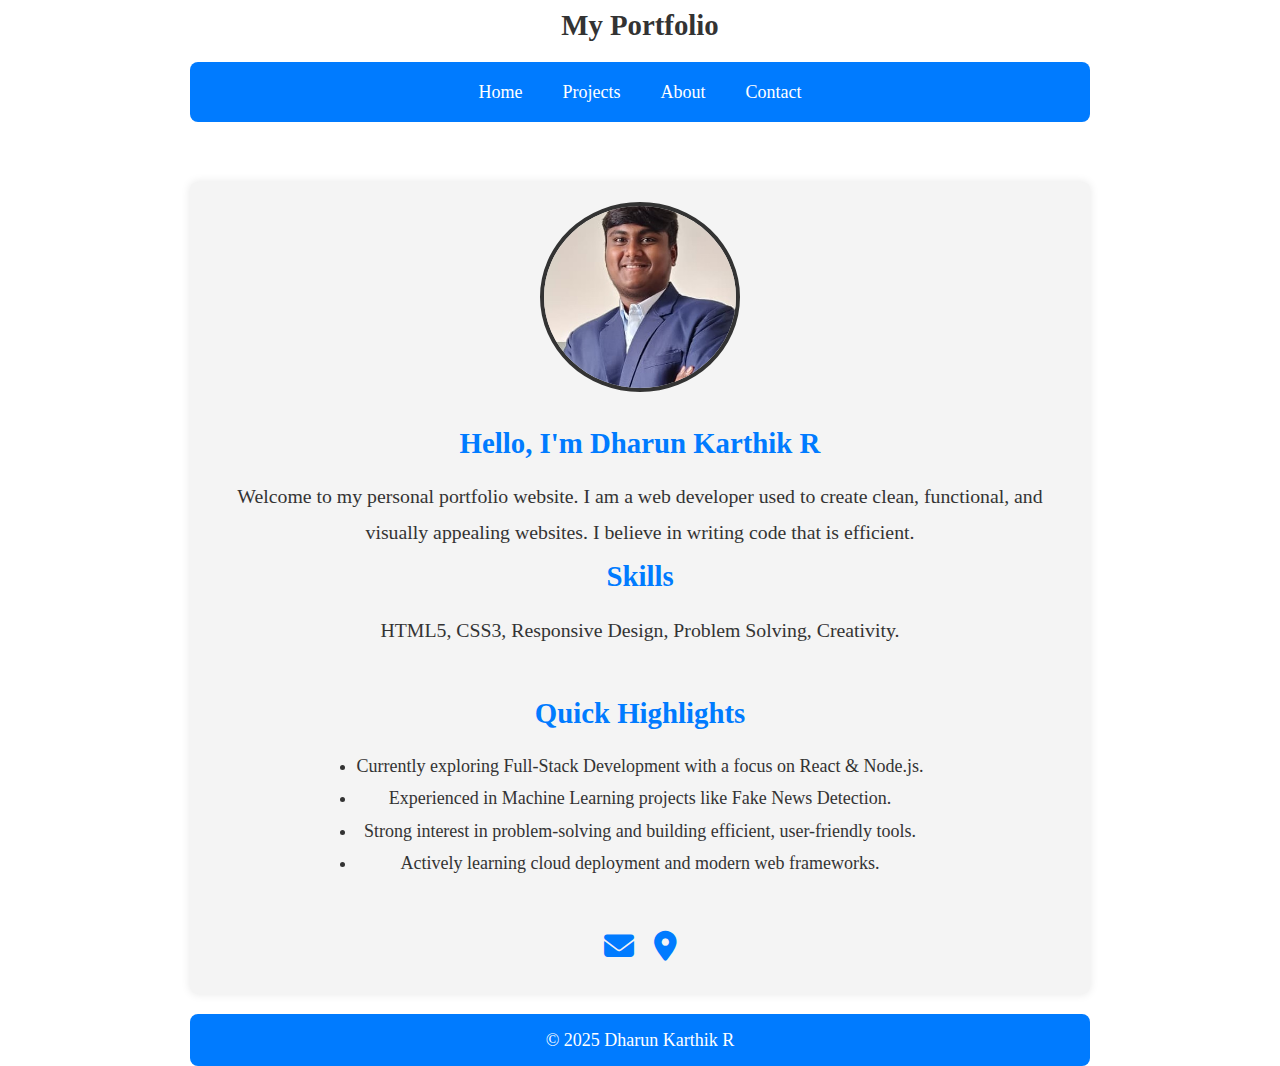
<file: index.html>
<!DOCTYPE html>
<html lang="en">
<head>
    <meta charset="UTF-8">
    <title>Home - My Portfolio</title>
    <link rel="stylesheet" href="style.css">

    <!-- Embedded CSS -->
    <style>
        .intro {
            text-align: center;
        }
    </style>
</head>
<body>

<header>
    <h1>My Portfolio</h1>
</header>

<nav>
    <a href="index.html">Home</a>
    <a href="projects.html">Projects</a>
    <a href="about.html">About</a>
    <a href="contact.html">Contact</a>
</nav>

<main>
    <div class="intro">
        <!-- Inline CSS -->
        <img src="image.jpg" alt="Profile Picture" width="200" height="200" style="border-radius:50%; border: 4px solid #333;">        <h2>Hello, I'm Dharun Karthik R</h2>
        <p>Welcome to my personal portfolio website. I am a web developer used to create clean, functional, and visually appealing websites. I believe in writing code that is efficient.</p>
<h2>Skills</h2>
        <p>HTML5, CSS3, Responsive Design, Problem Solving, Creativity.</p>
    </div>

<section class="quick-highlights",center>
    <h2 style="color: #007bff;">Quick Highlights</h2>
    <ul>
        <li>Currently exploring Full-Stack Development</strong> with a focus on React &amp; Node.js</strong>.</li>
        <li>Experienced in Machine Learning projects like Fake News Detection.</li>
        <li>Strong interest in problem-solving and building efficient, user-friendly tools.</li>
        <li>Actively learning cloud deployment and modern web frameworks.</li>
    </ul>
</section>

<!-- Add Font Awesome in <head> of all HTML pages -->
<link rel="stylesheet" href="https://cdnjs.cloudflare.com/ajax/libs/font-awesome/6.4.0/css/all.min.css">

<!-- Contact Icons -->
<div class="contact-icons">
    <!-- Email Icon -->
    <a href="mailto:23ad013@kpriet.ac.in" target="_blank">
        <i class="fas fa-envelope"></i>
    </a>

    <!-- Location Icon -->
    <a href="https://maps.app.goo.gl/t62mqBho7JCXQZ8e7" target="_blank">
        <i class="fas fa-map-marker-alt"></i>
    </a>
</div>
</main>


<footer>
    <p>&copy; 2025 Dharun Karthik R</p>
</footer>

</body>
</html>
</file>
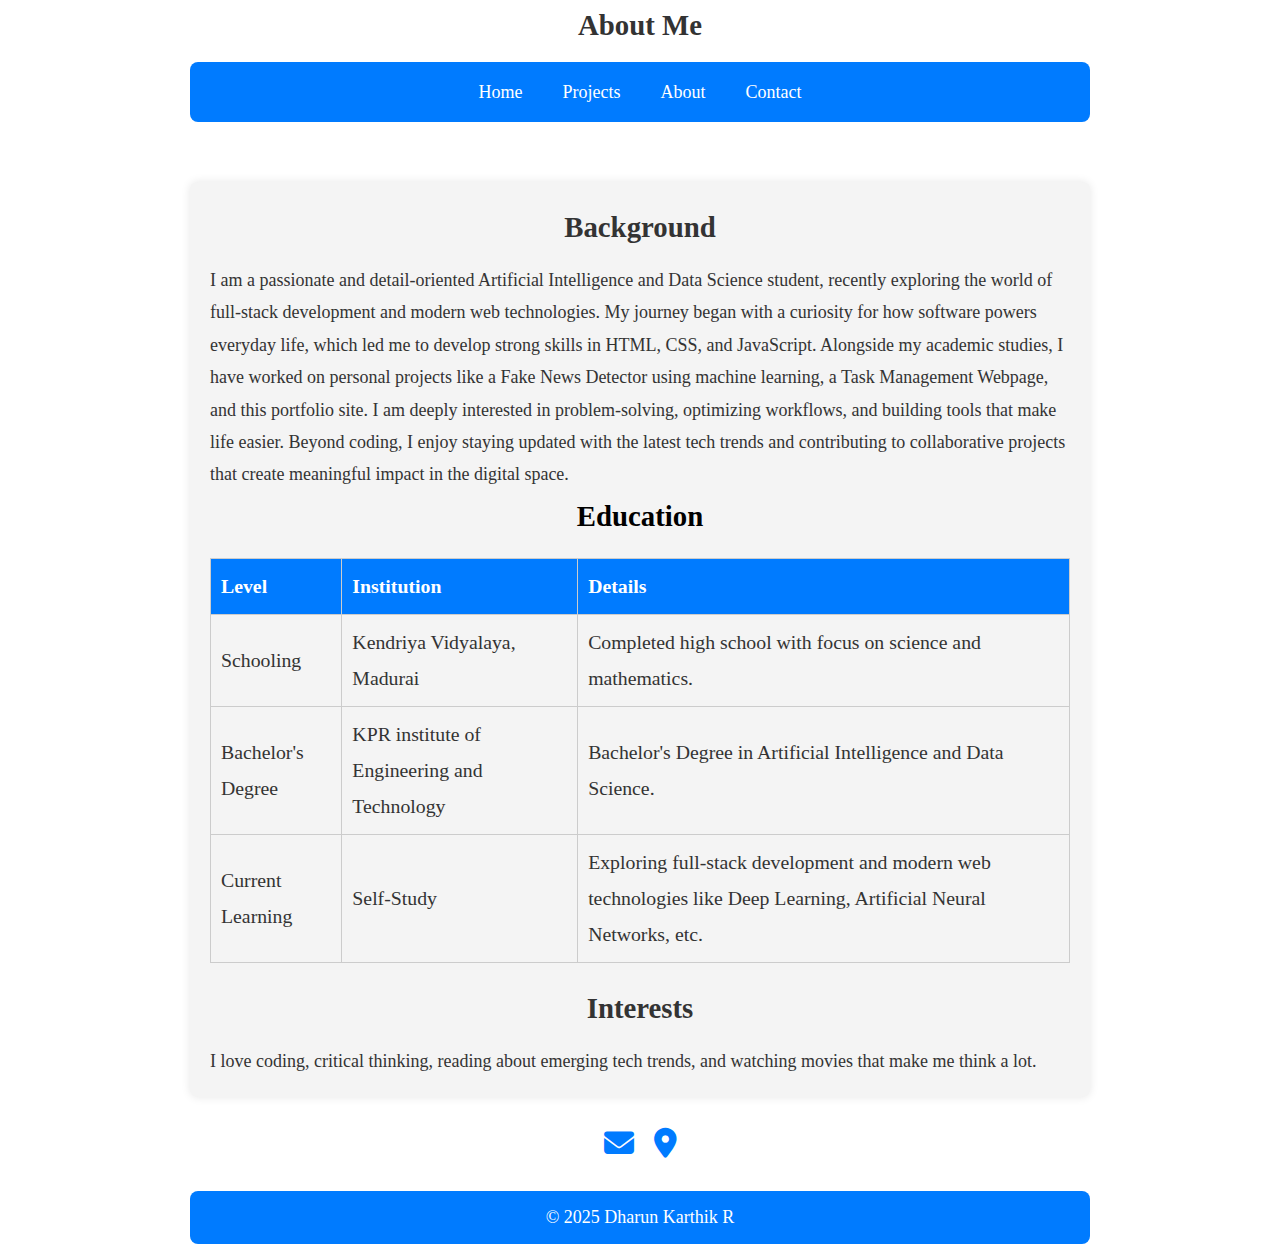
<file: about.html>
<!DOCTYPE html>
<html lang="en">
<head>
    <meta charset="UTF-8">
    <title>About - My Portfolio</title>
    <link rel="stylesheet" href="style.css">
</head>
<body>

<header>
    <h1>About Me</h1>
</header>

<nav>
    <a href="index.html">Home</a>
    <a href="projects.html">Projects</a>
    <a href="about.html">About</a>
    <a href="contact.html">Contact</a>
</nav>

<main>
    <h2>Background</h2>
    <p>I am a passionate and detail-oriented Artificial Intelligence and Data Science student, recently exploring the world of 
        full-stack development and modern web technologies. My journey began with a curiosity for how 
        software powers everyday life, which led me to develop strong skills in HTML, CSS, and JavaScript.  
        Alongside my academic studies, I have worked on personal projects like a Fake News Detector using 
        machine learning, a Task Management Webpage, and this portfolio site.  
        I am deeply interested in problem-solving, optimizing workflows, and building tools that make life easier.  
        Beyond coding, I enjoy staying updated with the latest tech trends and contributing to collaborative projects 
        that create meaningful impact in the digital space.</p>

<div class="intro">
    <h2 style="color: black">Education</h2>
    <table class="education-table">
        <tr>
            <th>Level</th>
            <th>Institution</th>
            <th>Details</th>
        </tr>
        <tr>
            <td>Schooling</td>
            <td>Kendriya Vidyalaya, Madurai</td>
            <td>Completed high school with focus on science and mathematics.</td>
        </tr>
        <tr>
            <td>Bachelor's Degree</td>
            <td>KPR institute of Engineering and Technology</td>
            <td>Bachelor's Degree in Artificial Intelligence and Data Science.</td>
        </tr>
        <tr>
            <td>Current Learning</td>
            <td>Self-Study</td>
            <td>Exploring full-stack development and modern web technologies like Deep Learning, Artificial Neural Networks, etc.</td>
        </tr>
    </table>
</div>

    <h2>Interests</h2>
    <p>I love coding, critical thinking, reading about emerging tech trends, and watching movies that make me think a lot.</p>
</main>

<link rel="stylesheet" href="https://cdnjs.cloudflare.com/ajax/libs/font-awesome/6.4.0/css/all.min.css">

<div class="contact-icons">
    <!-- Email Icon -->
    <a href="mailto:23ad013@kpriet.ac.in" target="_blank">
        <i class="fas fa-envelope"></i>
    </a>

    <!-- Location Icon -->
    <a href="https://maps.app.goo.gl/t62mqBho7JCXQZ8e7" target="_blank">
        <i class="fas fa-map-marker-alt"></i>
    </a>
</div>


<footer>
    <p>&copy; 2025 Dharun Karthik R</p>
</footer>

</body>
</html>
</file>
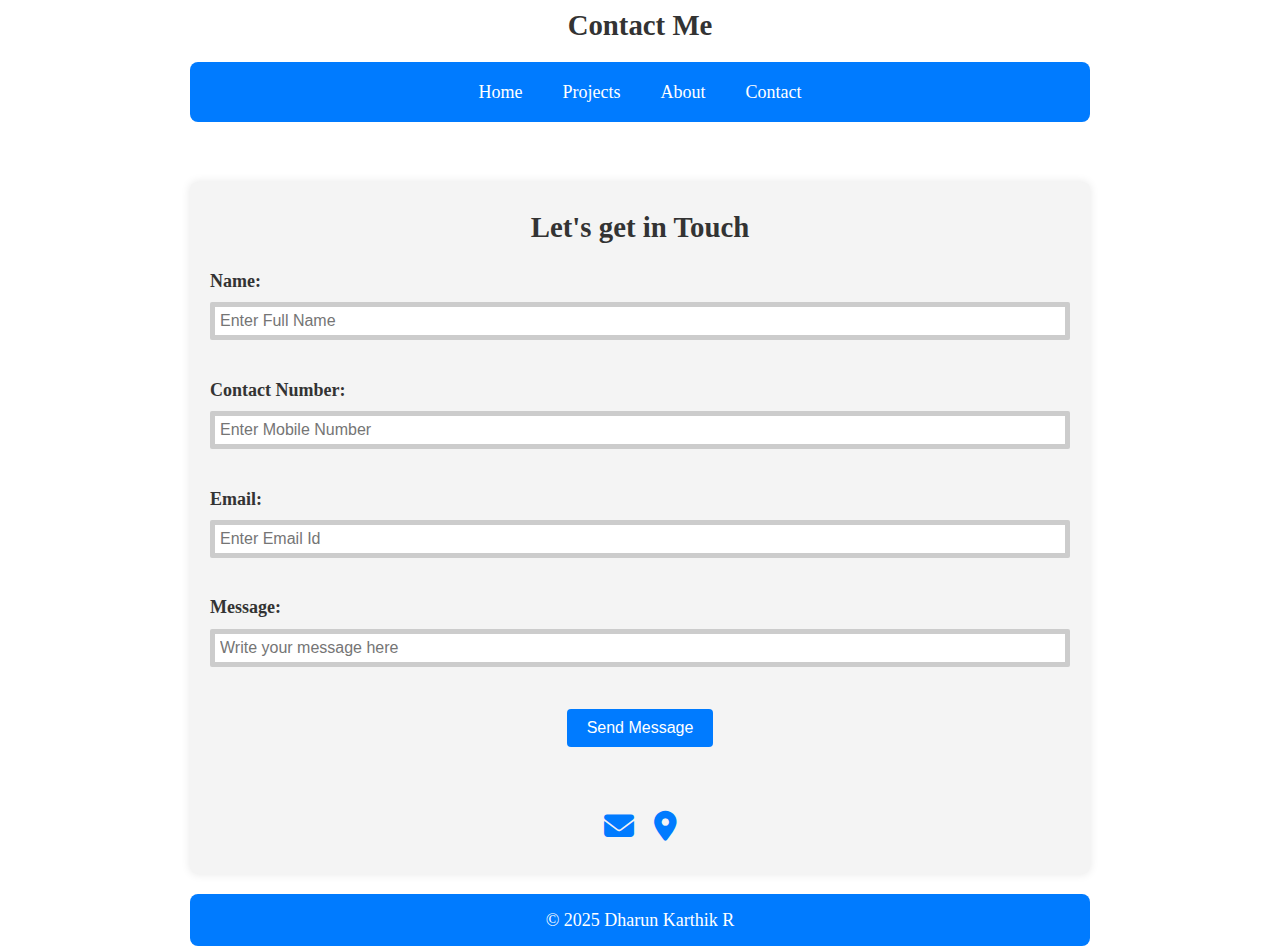
<file: contact.html>
<!DOCTYPE html>
<html lang="en">
<head>
    <meta charset="UTF-8">
    <title>Contact - My Portfolio</title>
    <link rel="stylesheet" href="style.css">
</head>
<body>

<header>
    <h1>Contact Me</h1>
</header>

<nav>
    <a href="index.html">Home</a>
    <a href="projects.html">Projects</a>
    <a href="about.html">About</a>
    <a href="contact.html">Contact</a>
</nav>

<main>
    <h2>Let's get in Touch</h2>
    <form action="#" method="post">
        <label for="name">Name:</label>
        <input type="text" id="name" name="name" placeholder="Enter Full Name" required><br>

        <label for="phone">Contact Number:</label>
        <input type="tel" id="phone" name="phone" placeholder="Enter Mobile Number" required><br>

        <label for="email">Email:</label>
        <input type="email" id="email" name="email" placeholder="Enter Email Id" required><br>

        <label for="message">Message:</label>
        <input type="text" id="message" name="message" placeholder="Write your message here" required><br>

        <input type="submit" value="Send Message">
    </form>

<br>
<link rel="stylesheet" href="https://cdnjs.cloudflare.com/ajax/libs/font-awesome/6.4.0/css/all.min.css">

<div class="contact-icons">
    <!-- Email Icon -->
    <a href="mailto:23ad013@kpriet.ac.in" target="_blank">
        <i class="fas fa-envelope"></i>
    </a>

    <!-- Location Icon -->
    <a href="https://maps.app.goo.gl/t62mqBho7JCXQZ8e7" target="_blank">
        <i class="fas fa-map-marker-alt"></i>
    </a>
</div>
</main>

<footer>
    <p>&copy; 2025 Dharun Karthik R</p>
</footer>

</body>
</html>
</file>
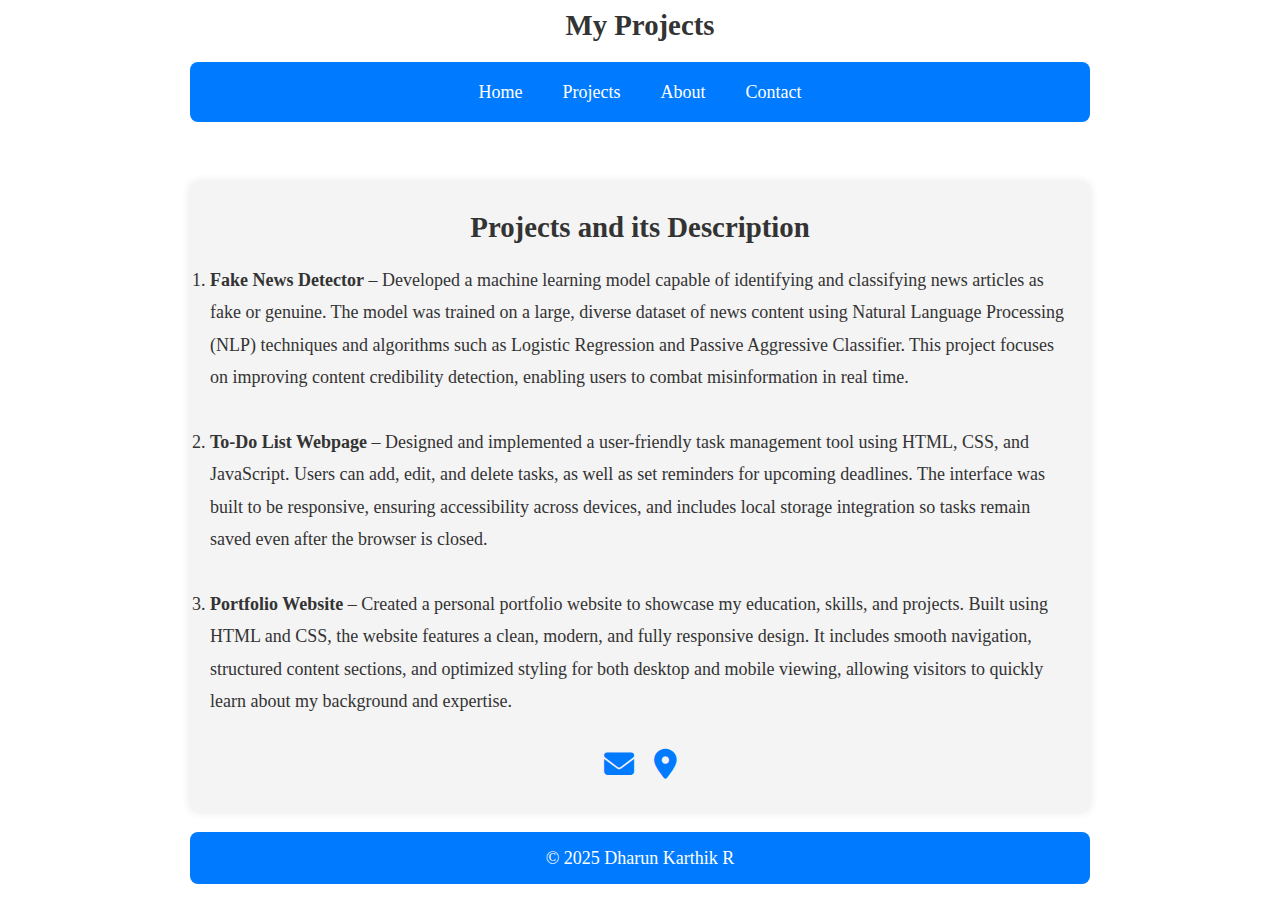
<file: projects.html>
<!DOCTYPE html>
<html lang="en">
<head>
    <meta charset="UTF-8">
    <title>Projects - My Portfolio</title>
    <link rel="stylesheet" href="style.css">
</head>
<body>

<header>
    <h1>My Projects</h1>
</header>

<nav>
    <a href="index.html">Home</a>
    <a href="projects.html">Projects</a>
    <a href="about.html">About</a>
    <a href="contact.html">Contact</a>
</nav>

<main>
    <h2>Projects and its Description</h2>
    <ol>
        <li><strong>Fake News Detector</strong> – Developed a machine learning model capable of identifying and classifying news articles as fake or genuine. The model was trained on a large, diverse dataset of news content using Natural Language Processing (NLP) techniques and algorithms such as Logistic Regression and Passive Aggressive Classifier. This project focuses on improving content credibility detection, enabling users to combat misinformation in real time.</li>
        <br>
        <li><strong>To-Do List Webpage</strong> – Designed and implemented a user-friendly task management tool using HTML, CSS, and JavaScript. Users can add, edit, and delete tasks, as well as set reminders for upcoming deadlines. The interface was built to be responsive, ensuring accessibility across devices, and includes local storage integration so tasks remain saved even after the browser is closed.</li>
        <br>
        <li><strong>Portfolio Website</strong> – Created a personal portfolio website to showcase my education, skills, and projects. Built using HTML and CSS, the website features a clean, modern, and fully responsive design. It includes smooth navigation, structured content sections, and optimized styling for both desktop and mobile viewing, allowing visitors to quickly learn about my background and expertise.</li>
    </ol>

<link rel="stylesheet" href="https://cdnjs.cloudflare.com/ajax/libs/font-awesome/6.4.0/css/all.min.css">

<div class="contact-icons">
    <!-- Email Icon -->
    <a href="mailto:23ad013@kpriet.ac.in" target="_blank">
        <i class="fas fa-envelope"></i>
    </a>

    <!-- Location Icon -->
    <a href="https://maps.app.goo.gl/t62mqBho7JCXQZ8e7" target="_blank">
        <i class="fas fa-map-marker-alt"></i>
    </a>
</div>
</main>

<footer>
    <p>&copy; 2025 Dharun Karthik R</p>
</footer>

</body>
</html>
</file>
<file: style.css>
/* External CSS */

* {
    margin: 0;
    padding: 0;
    box-sizing: border-box;
}

body {
    font-family: Georgia, 'Times New Roman', Times, serif;
    background-color: #fff; /* Changed to white */
    color: #333; /* Dark text for readability */
    line-height: 1.8;
    font-size: 18px;
}

header h1,
h2 {
    text-align: center;
    font-size: 1.8rem;
    margin-bottom: 10px;
}

/* Navigation bar */
nav {
    background-color: #007bff;
    display: flex;
    justify-content: center;
    max-width: 900px;  
    margin: 0 auto;
    border-radius: 8px;
}

nav a {
    color: #fff;
    text-decoration: none;
    padding: 14px 20px;
    transition: background 0.3s ease;
}

nav a:hover {
    background-color: #3399ff;
    text-decoration: underline;
}

/* Main content */
main {
    max-width: 900px;
    margin: 60px auto 20px auto;
    padding: 20px;
    background-color: #f4f4f4; /* Light grey for the main section */
    border-radius: 8px;
    box-shadow: 0px 0px 10px rgba(0, 0, 0, 0.1);
}

/* Intro section */
.intro {
    text-align: center;
    margin-bottom: 20px;
}

.intro img {
    border-radius: 50%;
    border: 2px solid #0056b3;
    margin-bottom: 15px;
    width: 200px;
    height: 190px;
    object-fit: cover;
}

.intro h2 {
    margin-bottom: 10px;
    color: #007bff; /* Changed to blue for contrast */
}

.intro p {
    font-size: 1.1em;
    color: #333; /* Dark text for readability */
}

/* Footer */
footer {
    background-color: #007bff;
    color: #fff;
    text-align: center;
    padding: 10px;
    margin: 20px auto 0 auto;
    max-width: 900px;
    border-radius: 8px;
}

/* Buttons & Links */
button, input[type="submit"] {
    background-color: #007bff;
    color: white;
    padding: 10px 15px;
    border: none;
    border-radius: 4px;
    cursor: pointer;
    transition: background 0.3s ease;
}

button:hover, input[type="submit"]:hover {
    background-color: #3399ff;
}

form {
    display: flex;
    flex-direction: column;
}

form label {
    margin-top: 1px;
    font-weight: bold;
}

form input, form textarea {
    font-size: 1rem;
    padding: 5px;
    line-height: 0.5;
    margin-top: 5px;
    border: 5px solid #ccc;
    border-radius: 2px;
}

form textarea {
    resize: vertical;
}

.education-table {
    width: 100%;
    border-collapse: collapse;
    margin-top: 15px;
    font-size: 1.1em;
}

.education-table th, 
.education-table td {
    border: 1px solid #ccc;
    padding: 10px;
    text-align: left;
}

.education-table th {
    background-color: #007bff;
    color: white;
}

.education-table tr:nth-child(even) {
    background-color: #f4f4f4;
}

.contact-icons {
    display: flex;
    gap: 20px;
    justify-content: center;
    margin-top: 20px;
}

.contact-icons a {
    color: #007bff; 
    font-size: 30px; 
    transition: color 0.3s ease, transform 0.2s ease;
}

.contact-icons a:hover {
    color: #3399ff;
    transform: scale(1.2);
}

.quick-highlights {
    color: #333; /* Changed to dark text */
    display: flex;
    font-weight: normal;
    flex-direction: column;
    align-items: center;
    justify-content: center;
    text-align: center;
    margin: 0 auto;
    padding: 20px;
    max-width: 900px;
}

form input[type="submit"] {
    align-self: center;
    margin-top: 10px;
    padding: 15px 20px; 
    width: auto;     
    max-width: 200px;  
    border: none;
    border-radius: 4px;
    background-color: #007bff;  
    color: white;   
    font-size: 1rem;
    cursor: pointer;   
    text-align: center;
}

form input[type="submit"]:hover {
    background-color: #0056b3; 
}
</file>
